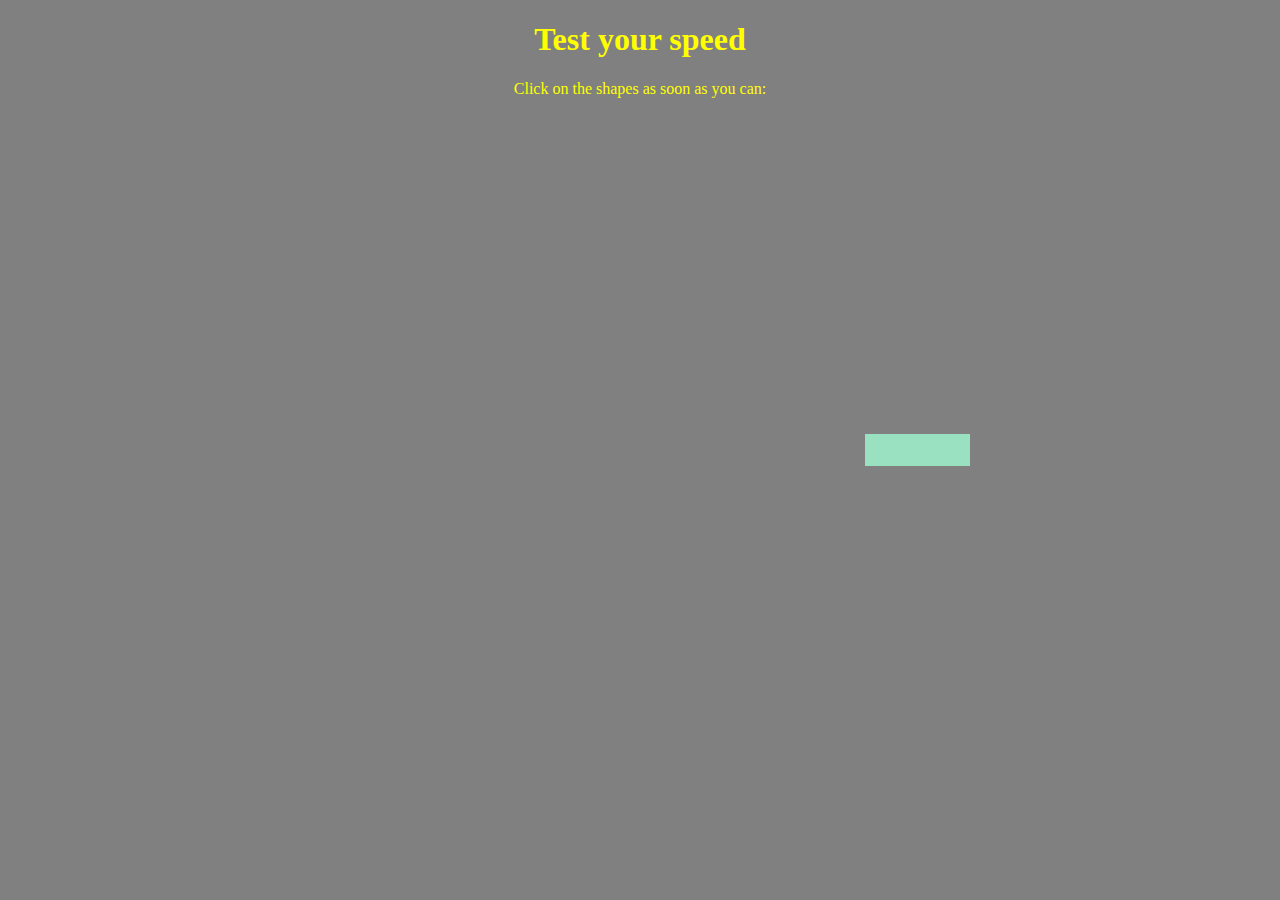
<file: index.html>
<!DOCTYPE html>
<html lang="en" dir="ltr">

<head>
  <meta charset="utf-8">
  <title></title>
  <link rel="stylesheet" href="reactionTime.css">
</head>

<body>
  <h1>Test your speed</h1>
  <p>Click on the shapes as soon as you can:</p>
<div onclick="disappear()"id="box">

</div>

  <script type="text/javascript" src="reactionTime.js"></script>
</body>

</html>
</file>
<file: reactionTime.css>
#box {
  background-color: blue;
  width: 200px;
  height: 200px;
  position: relative;
  left: 50px;
  top: 150px;
}

body {
  text-align: center;
  background-color: grey;
}

h1,p {
  color: yellow;
}
</file>
